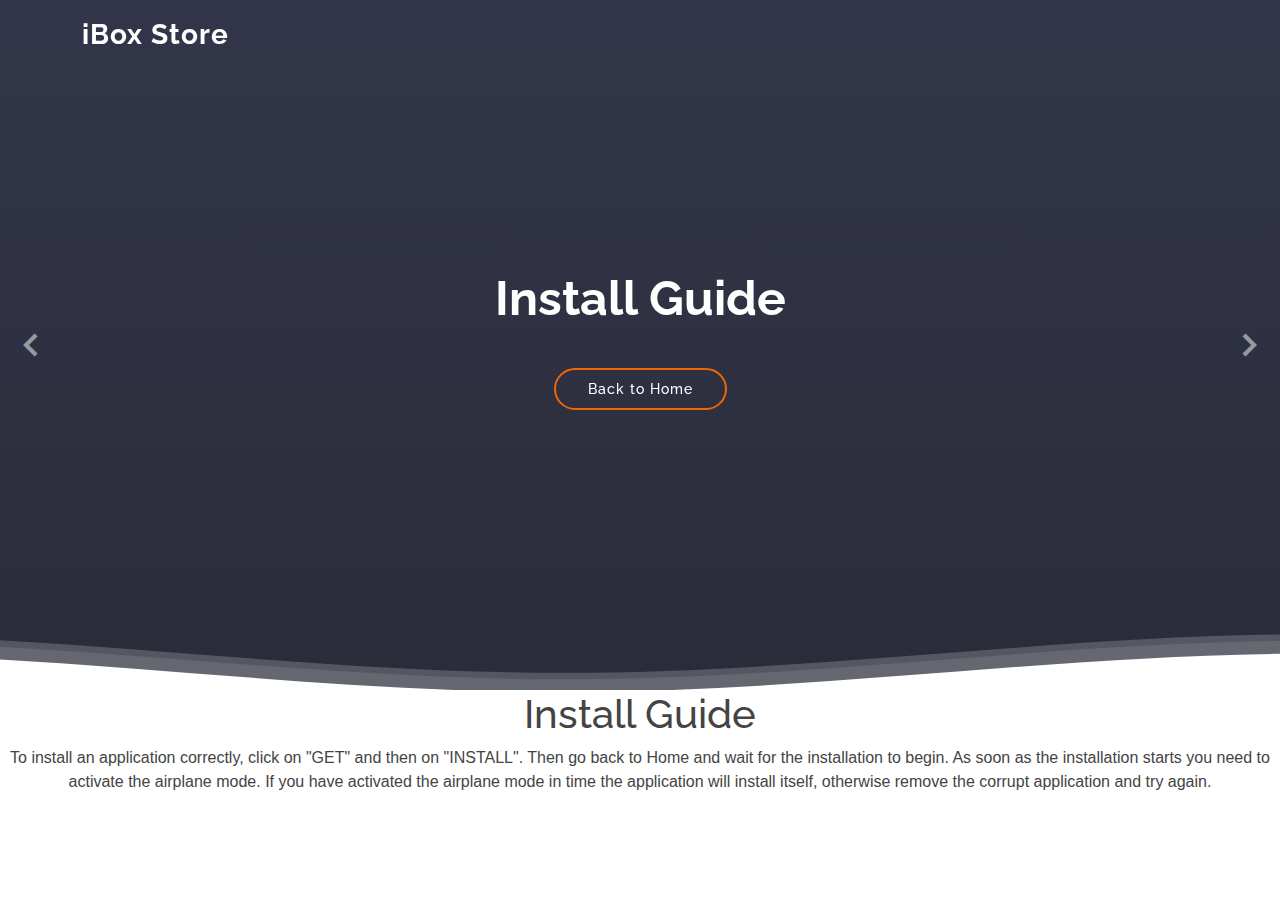
<file: installguide.html>
<!DOCTYPE html>
<html lang="en">

    <title>iShopBox - By MrCane</title>
  
<head>
 <meta charset="UTF-8">
  <meta name="description" content="iBox Store is a modded store for iOS where you can find IPA apps without jailbreak and without revokes!">
  <meta name="keywords" content="iBox,IBoxStore,ios apps,jailbreak apps without jailbreak,no jailbreak,cracked apps ios,cracked apps,without jailbreak,ipa apps,IPA apps,ipa apps,no revokes,no jailbreak,ios modded games,free ios apps,iOS 15 apps,cracked store ios, iOS cracked store,ipa apps no revokes">
  <meta name="author" content="MrCane">
  <meta name="viewport" content="width=device-width, initial-scale=1.0">

 



  
  <!-- Favicons -->
  <link href="assets/img/favicon.png" rel="icon">
  <link href="assets/img/apple-touch-icon.png" rel="apple-touch-icon">

  <!-- Google Fonts -->
  <link href="https://fonts.googleapis.com/css?family=Open+Sans:300,300i,400,400i,600,600i,700,700i|Raleway:300,300i,400,400i,500,500i,600,600i,700,700i|Poppins:300,300i,400,400i,500,500i,600,600i,700,700i" rel="stylesheet">

  <!-- Vendor CSS Files -->
  <link href="assets/vendor/animate.css/animate.min.css" rel="stylesheet">
  <link href="assets/vendor/aos/aos.css" rel="stylesheet">
  <link href="assets/vendor/bootstrap/css/bootstrap.min.css" rel="stylesheet">
  <link href="assets/vendor/bootstrap-icons/bootstrap-icons.css" rel="stylesheet">
  <link href="assets/vendor/boxicons/css/boxicons.min.css" rel="stylesheet">
  <link href="assets/vendor/glightbox/css/glightbox.min.css" rel="stylesheet">
  <link href="assets/vendor/remixicon/remixicon.css" rel="stylesheet">
  <link href="assets/vendor/swiper/swiper-bundle.min.css" rel="stylesheet">

  <!-- Template Main CSS File -->
  <link href="assets/css/style.css" rel="stylesheet">

  <!-- =======================================================
  * Template Name: tnx to Selecao
  * Template URL: https://bootstrapmade.com/selecao-bootstrap-template/
  * Author: BootstrapMade.com
  * License: https://bootstrapmade.com/license/
  ======================================================== -->
</head>

<body>

  <!-- ======= Header ======= -->
  <header id="header" class="fixed-top d-flex align-items-center  header-transparent ">
    <div class="container d-flex align-items-center justify-content-between">

      <div class="logo">
        <h1><a href="index.html">iBox Store</a></h1>
        <!-- Uncomment below if you prefer to use an image logo -->
        <!-- <a href="index.html"><img src="assets/img/logo.png" alt="" class="img-fluid"></a>-->
      </div>

      <nav id="navbar" class="navbar">
       
       
      </nav><!-- .navbar -->

    </div>
  </header><!-- End Header -->

  <!-- ======= Hero Section ======= -->
  <section id="hero" class="d-flex flex-column justify-content-end align-items-center">
    <div id="heroCarousel" data-bs-interval="5000" class="container carousel carousel-fade" data-bs-ride="carousel">

      <!-- Slide 1 -->
      <div class="carousel-item active">
        <div class="carousel-container">
          <h2 class="animate__animated animate__fadeInDown">Install <span>Guide</span></h2>
          
          <a href="https://ishopbox.github.io/" class="btn-get-started animate__animated animate__fadeInUp scrollto">Back to Home</a>
        </div>
      </div>

      
      </div>

      <a class="carousel-control-prev" href="#heroCarousel" role="button" data-bs-slide="prev">
        <span class="carousel-control-prev-icon bx bx-chevron-left" aria-hidden="true"></span>
      </a>

      <a class="carousel-control-next" href="#heroCarousel" role="button" data-bs-slide="next">
        <span class="carousel-control-next-icon bx bx-chevron-right" aria-hidden="true"></span>
      </a>


    <svg class="hero-waves" xmlns="http://www.w3.org/2000/svg" xmlns:xlink="http://www.w3.org/1999/xlink" viewBox="0 24 150 28 " preserveAspectRatio="none">
      <defs>
        <path id="wave-path" d="M-160 44c30 0 58-18 88-18s 58 18 88 18 58-18 88-18 58 18 88 18 v44h-352z">
      </defs>
      <g class="wave1">
        <use xlink:href="#wave-path" x="50" y="3" fill="rgba(255,255,255, .1)">
      </g>
      <g class="wave2">
        <use xlink:href="#wave-path" x="50" y="0" fill="rgba(255,255,255, .2)">
      </g>
      <g class="wave3">
        <use xlink:href="#wave-path" x="50" y="9" fill="#fff">
      </g>
    </svg>

  </section><!-- End Hero -->
<link rel="shortcut icon" href="https://tutubox.io/AppIcon.png">
<link rel="stylesheet" href="https://cdnjs.cloudflare.com/ajax/libs/font-awesome/4.7.0/css/font-awesome.min.css">
<link rel="stylesheet" href="assets/css.css">
          <!-- Guide Here -->
          <center><h1>Install Guide</h1></center>
         <center> <p>To install an application correctly, click on "GET" and then on "INSTALL". Then go back to Home and wait for the installation to begin. As soon as the installation starts you need to activate the airplane mode. If you have activated the airplane mode in time the application will install itself, otherwise remove the corrupt application and try again.</p></center>
          <center><h3></h3></center>
</file>
<file: assets/css.css>
body{background-color:;font-family:Arial}.btn{background-color:DodgerBlue;border:none;color:;padding:12px 30px;cursor:pointer;font-size:20px;border-radius:50px}.btn:hover{background-color:RoyalBlue;transition:1000ms}.text-p{text-align:center;color:#4f5654}.text-a{text-align:center;color:#4f5654}.text-a:hover{text-align:center;color:#ada0a0;transition:1000ms}.text-a2{text-align:center;color:DodgerBlue}.text-a2:hover{text-align:center;color:#4f5654;transition:1000ms}.text-h1-white{text-align:center;color:}.text-h3{text-align:center;color:#4f5654}.Main-Icon{width:100px;border-radius:15px}hr{border-color:#4f5654;background-color:#4f5654}.text-white{text-align:center;color:#000}.credits{width:85%;max-width:350px;height:60px;background-color:;padding:10px;border-radius:20px}.credits-icon{width:60px;border-radius:30%;float:left}.credits-name{font-family:helvetica;color;font-size:17px;margin:5px;margin-left:70px;text-align:justify}.credits-position{font-family:helvetica;color:#000;font-size:14px;margin:5px;margin-left:70px;text-align:justify}.get-btn{text-decoration:none;outline:none;color:;background-color:#007aff;padding:3px 18px 5px;border-radius:50px;float:right;margin:17px}.img-padding{padding:3px;background-color:#4f5654}
</file>
<file: assets/css/style.css>
/**
* Template Name: Selecao - v4.5.0
* Template URL: https://bootstrapmade.com/selecao-bootstrap-template/
* Author: BootstrapMade.com
* License: https://bootstrapmade.com/license/
*/

/*--------------------------------------------------------------
# General
--------------------------------------------------------------*/
body {
  font-family: "Open Sans", sans-serif;
  color: #444444;
}

a {
  color: #fff;
  text-decoration: none;
}

a:hover {
  color: #fff;
  text-decoration: none;
}

h1, h2, h3, h4, h5, h6 {
  font-family: "Raleway", sans-serif;
}

/*--------------------------------------------------------------
# Back to top button
--------------------------------------------------------------*/
.back-to-top {
  position: fixed;
  visibility: hidden;
  opacity: 0;
  right: 15px;
  bottom: 15px;
  z-index: 996;
  background: #ef6603;
  width: 40px;
  height: 40px;
  border-radius: 50px;
  transition: all 0.4s;
}
.back-to-top i {
  font-size: 28px;
  color: #fff;
  line-height: 0;
}
.back-to-top:hover {
  background: #fc7c1f;
  color: #fff;
}
.back-to-top.active {
  visibility: visible;
  opacity: 1;
}

/*--------------------------------------------------------------
# Disable AOS delay on mobile
--------------------------------------------------------------*/
@media screen and (max-width: 768px) {
  [data-aos-delay] {
    transition-delay: 0 !important;
  }
}
/*--------------------------------------------------------------
# Header
--------------------------------------------------------------*/
#header {
  height: 70px;
  transition: all 0.5s;
  z-index: 997;
  transition: all 0.5s;
  background: rgba(42, 44, 57, 0.9);
}
#header.header-transparent {
  background: transparent;
}
#header.header-scrolled {
  background: rgba(42, 44, 57, 0.9);
}
#header .logo h1 {
  font-size: 28px;
  margin: 0;
  padding: 0;
  line-height: 1;
  font-weight: 700;
  letter-spacing: 1px;
}
#header .logo h1 a, #header .logo h1 a:hover {
  color: #fff;
  text-decoration: none;
}
#header .logo img {
  padding: 0;
  margin: 0;
  max-height: 40px;
}

/*--------------------------------------------------------------
# Navigation Menu
--------------------------------------------------------------*/
/**
* Desktop Navigation 
*/
.navbar {
  padding: 0;
}
.navbar ul {
  margin: 0;
  padding: 0;
  display: flex;
  list-style: none;
  align-items: center;
}
.navbar li {
  position: relative;
}
.navbar a, .navbar a:focus {
  display: flex;
  align-items: center;
  justify-content: space-between;
  padding: 5px 15px 7px 15px;
  margin-left: 5px;
  font-size: 14px;
  color: #fff;
  white-space: nowrap;
  transition: 0.3s;
  border-radius: 50px;
}
.navbar a i, .navbar a:focus i {
  font-size: 12px;
  line-height: 0;
  margin-left: 5px;
}
.navbar a:hover, .navbar .active, .navbar .active:focus, .navbar li:hover > a {
  background: #ef6603;
}
.navbar .dropdown ul {
  display: block;
  position: absolute;
  left: 5px;
  top: calc(100% + 30px);
  margin: 5px 0 0 0;
  padding: 10px 0;
  z-index: 99;
  opacity: 0;
  visibility: hidden;
  background: #fff;
  box-shadow: 0px 0px 30px rgba(127, 137, 161, 0.25);
  transition: 0.3s;
  border-radius: 15px;
}
.navbar .dropdown ul li {
  min-width: 200px;
}
.navbar .dropdown ul a {
  padding: 10px 20px;
  color: #2a2c39;
  margin: 0 5px;
  font-size: 14px;
}
.navbar .dropdown ul a i {
  font-size: 12px;
}
.navbar .dropdown ul a:hover, .navbar .dropdown ul .active:hover, .navbar .dropdown ul li:hover > a {
  color: #fff;
}
.navbar .dropdown:hover > ul {
  opacity: 1;
  top: 100%;
  visibility: visible;
}
.navbar .dropdown .dropdown ul {
  top: 0;
  left: calc(100% - 30px);
  visibility: hidden;
}
.navbar .dropdown .dropdown:hover > ul {
  opacity: 1;
  top: 0;
  left: 100%;
  visibility: visible;
}
@media (max-width: 1366px) {
  .navbar .dropdown .dropdown ul {
    left: -90%;
  }
  .navbar .dropdown .dropdown:hover > ul {
    left: -100%;
  }
}

/**
* Mobile Navigation 
*/
.mobile-nav-toggle {
  color: #fff;
  font-size: 28px;
  cursor: pointer;
  display: none;
  line-height: 0;
  transition: 0.5s;
}

@media (max-width: 991px) {
  .mobile-nav-toggle {
    display: block;
  }

  .navbar ul {
    display: none;
  }
}
.navbar-mobile {
  position: fixed;
  overflow: hidden;
  top: 0;
  right: 0;
  left: 0;
  bottom: 0;
  background: rgba(20, 21, 28, 0.9);
  transition: 0.3s;
  z-index: 999;
}
.navbar-mobile .mobile-nav-toggle {
  position: absolute;
  top: 15px;
  right: 15px;
}
.navbar-mobile ul {
  display: block;
  position: absolute;
  top: 55px;
  right: 15px;
  bottom: 15px;
  left: 15px;
  padding: 10px 0;
  border-radius: 10px;
  background-color: #fff;
  overflow-y: auto;
  transition: 0.3s;
}
.navbar-mobile a, .navbar-mobile a:focus {
  padding: 10px 20px;
  margin: 5px;
  font-size: 15px;
  color: #2a2c39;
}
.navbar-mobile a:hover, .navbar-mobile .active, .navbar-mobile li:hover > a {
  color: #fff;
}
.navbar-mobile .getstarted, .navbar-mobile .getstarted:focus {
  margin: 15px;
}
.navbar-mobile .dropdown ul {
  position: static;
  display: none;
  margin: 10px 20px;
  padding: 10px 0;
  z-index: 99;
  opacity: 1;
  visibility: visible;
  background: #fff;
  box-shadow: 0px 0px 30px rgba(127, 137, 161, 0.25);
}
.navbar-mobile .dropdown ul li {
  min-width: 200px;
}
.navbar-mobile .dropdown ul a {
  padding: 10px 20px;
}
.navbar-mobile .dropdown ul a i {
  font-size: 12px;
}
.navbar-mobile .dropdown ul a:hover, .navbar-mobile .dropdown ul .active:hover, .navbar-mobile .dropdown ul li:hover > a {
  color: #fff;
}
.navbar-mobile .dropdown > .dropdown-active {
  display: block;
}

/*--------------------------------------------------------------
# Hero Section
--------------------------------------------------------------*/
#hero {
  width: 100%;
  overflow: hidden;
  position: relative;
  background: linear-gradient(0deg, #2a2c39 0%, #33364a 100%);
  padding: 0;
}
#hero .carousel-container {
  display: flex;
  justify-content: center;
  align-items: center;
  flex-direction: column;
  text-align: center;
  position: relative;
  height: 70vh;
  padding-top: 60px;
}
#hero h2 {
  color: #fff;
  margin-bottom: 30px;
  font-size: 48px;
  font-weight: 700;
}
#hero p {
  width: 80%;
  -webkit-animation-delay: 0.4s;
  animation-delay: 0.4s;
  margin: 0 auto 30px auto;
  color: #fff;
}
#hero .carousel-control-prev, #hero .carousel-control-next {
  width: 10%;
}
#hero .carousel-control-next-icon, #hero .carousel-control-prev-icon {
  background: none;
  font-size: 48px;
  line-height: 1;
  width: auto;
  height: auto;
}
#hero .btn-get-started {
  font-family: "Raleway", sans-serif;
  font-weight: 500;
  font-size: 14px;
  letter-spacing: 1px;
  display: inline-block;
  padding: 12px 32px;
  border-radius: 50px;
  transition: 0.5s;
  line-height: 1;
  margin: 10px;
  color: #fff;
  -webkit-animation-delay: 0.8s;
  animation-delay: 0.8s;
  border: 2px solid #ef6603;
}
#hero .btn-get-started:hover {
 
  color: #fff;
  text-decoration: none;
}
@media (min-width: 1024px) {
  #hero p {
    width: 60%;
  }
  #hero .carousel-control-prev, #hero .carousel-control-next {
    width: 5%;
  }
}
@media (max-width: 768px) {
  #hero .carousel-container {
    height: 90vh;
  }
  #hero h2 {
    font-size: 28px;
  }
}

.hero-waves {
  display: block;
  width: 100%;
  height: 60px;
  position: relative;
}

.wave1 use {
  -webkit-animation: move-forever1 10s linear infinite;
  animation: move-forever1 10s linear infinite;
  -webkit-animation-delay: -2s;
  animation-delay: -2s;
}

.wave2 use {
  -webkit-animation: move-forever2 8s linear infinite;
  animation: move-forever2 8s linear infinite;
  -webkit-animation-delay: -2s;
  animation-delay: -2s;
}

.wave3 use {
  -webkit-animation: move-forever3 6s linear infinite;
  animation: move-forever3 6s linear infinite;
  -webkit-animation-delay: -2s;
  animation-delay: -2s;
}

@-webkit-keyframes move-forever1 {
  0% {
    transform: translate(85px, 0%);
  }
  100% {
    transform: translate(-90px, 0%);
  }
}

@keyframes move-forever1 {
  0% {
    transform: translate(85px, 0%);
  }
  100% {
    transform: translate(-90px, 0%);
  }
}
@-webkit-keyframes move-forever2 {
  0% {
    transform: translate(-90px, 0%);
  }
  100% {
    transform: translate(85px, 0%);
  }
}
@keyframes move-forever2 {
  0% {
    transform: translate(-90px, 0%);
  }
  100% {
    transform: translate(85px, 0%);
  }
}
@-webkit-keyframes move-forever3 {
  0% {
    transform: translate(-90px, 0%);
  }
  100% {
    transform: translate(85px, 0%);
  }
}
@keyframes move-forever3 {
  0% {
    transform: translate(-90px, 0%);
  }
  100% {
    transform: translate(85px, 0%);
  }
}
/*--------------------------------------------------------------
# Sections General
--------------------------------------------------------------*/
section {
  padding: 60px 0;
  overflow: hidden;
}

.section-title {
  padding-bottom: 40px;
}
.section-title h2 {
  font-size: 14px;
  font-weight: 500;
  padding: 0;
  line-height: 1px;
  margin: 0 0 5px 0;
  letter-spacing: 2px;
  text-transform: uppercase;
  color: #aaaaaa;
  font-family: "Poppins", sans-serif;
}
.section-title h2::after {
  content: "";
  width: 120px;
  height: 1px;
  display: inline-block;
  background: #fd9042;
  margin: 4px 10px;
}
.section-title p {
  margin: 0;
  margin: 0;
  font-size: 36px;
  font-weight: 700;
  text-transform: uppercase;
  font-family: "Poppins", sans-serif;
  color: #2a2c39;
}

/*--------------------------------------------------------------
# About
--------------------------------------------------------------*/
.about {
  padding-top: 80px;
}
.about .content h3 {
  font-weight: 600;
  font-size: 26px;
}
.about .content ul {
  list-style: none;
  padding: 0;
}
.about .content ul li {
  padding-left: 28px;
  position: relative;
}
.about .content ul li + li {
  margin-top: 10px;
}
.about .content ul i {
  position: absolute;
  left: 0;
  top: 2px;
  font-size: 20px;
  color: #ef6603;
  line-height: 1;
}
.about .content p:last-child {
  margin-bottom: 0;
}
.about .content .btn-learn-more {
  font-family: "Raleway", sans-serif;
  font-weight: 600;
  font-size: 14px;
  letter-spacing: 1px;
  display: inline-block;
  padding: 12px 32px;
  border-radius: 5px;
  transition: 0.3s;
  line-height: 1;
  color: #ef6603;
  -webkit-animation-delay: 0.8s;
  animation-delay: 0.8s;
  margin-top: 6px;
  border: 2px solid #ef6603;
}
.about .content .btn-learn-more:hover {
  background: #ef6603;
  color: #fff;
  text-decoration: none;
}

/*--------------------------------------------------------------
# Features
--------------------------------------------------------------*/
.features .nav-tabs {
  border: 0;
}
.features .nav-link {
  border: 1px solid #d4d6df;
  padding: 15px;
  transition: 0.3s;
  color: #2a2c39;
  border-radius: 0;
  display: flex;
  align-items: center;
  justify-content: center;
}
.features .nav-link i {
  padding-right: 15px;
  font-size: 48px;
}
.features .nav-link h4 {
  font-size: 18px;
  font-weight: 600;
  margin: 0;
}
.features .nav-link:hover {
  color: #ef6603;
}
.features .nav-link.active {
  background: #ef6603;
  color: #fff;
  border-color: #ef6603;
}
@media (max-width: 768px) {
  .features .nav-link i {
    padding: 0;
    line-height: 1;
    font-size: 36px;
  }
}
@media (max-width: 575px) {
  .features .nav-link {
    padding: 15px;
  }
  .features .nav-link i {
    font-size: 24px;
  }
}
.features .tab-content {
  margin-top: 30px;
}
.features .tab-pane h3 {
  font-weight: 600;
  font-size: 26px;
}
.features .tab-pane ul {
  list-style: none;
  padding: 0;
}
.features .tab-pane ul li {
  padding-bottom: 10px;
}
.features .tab-pane ul i {
  font-size: 20px;
  padding-right: 4px;
  color: #ef6603;
}
.features .tab-pane p:last-child {
  margin-bottom: 0;
}

/*--------------------------------------------------------------
# Cta
--------------------------------------------------------------*/
.cta {
  background: #2a2c39;
  padding: 80px 0;
}
.cta h3 {
  color: #fff;
  font-size: 28px;
  font-weight: 700;
}
.cta p {
  color: #fff;
}
.cta .cta-btn {
  font-family: "Raleway", sans-serif;
  text-transform: uppercase;
  font-weight: 700;
  font-size: 14px;
  letter-spacing: 1px;
  display: inline-block;
  padding: 12px 30px;
  border-radius: 50px;
  transition: 0.5s;
  margin: 10px;
  color: #fff;
  background: #ef6603;
}
.cta .cta-btn:hover {
  background: #fff;
  color: #ef6603;
}
@media (max-width: 1024px) {
  .cta {
    background-attachment: scroll;
  }
}
@media (min-width: 769px) {
  .cta .cta-btn-container {
    display: flex;
    align-items: center;
    justify-content: flex-end;
  }
}

/*--------------------------------------------------------------
# Services
--------------------------------------------------------------*/
.services .icon-box {
  padding: 30px;
  position: relative;
  overflow: hidden;
  border-radius: 10px;
  background: #fff;
  box-shadow: 0 2px 29px 0 rgba(68, 88, 144, 0.12);
  transition: all 0.4s ease-in-out;
  width: 100%;
  height: 100%;
}
.services .icon-box:hover {
  transform: translateY(-10px);
  box-shadow: 0 2px 35px 0 rgba(68, 88, 144, 0.2);
}
.services .icon {
  position: absolute;
  left: -20px;
  top: calc(50% - 30px);
}
.services .icon i {
  font-size: 64px;
  line-height: 1;
  transition: 0.5s;
}
.services .title {
  margin-left: 40px;
  font-weight: 700;
  margin-bottom: 15px;
  font-size: 18px;
}
.services .title a {
  color: #2a2c39;
  transition: ease-in-out 0.3s;
}
.services .title a:hover {
  color: #ef6603;
}
.services .description {
  font-size: 14px;
  margin-left: 40px;
  line-height: 24px;
  margin-bottom: 0;
}

/*--------------------------------------------------------------
# Portfolio
--------------------------------------------------------------*/
.portfolio #portfolio-flters {
  list-style: none;
  margin-bottom: 20px;
}
.portfolio #portfolio-flters li {
  cursor: pointer;
  display: inline-block;
  margin: 0 0 10px 10px;
  font-size: 16px;
  font-weight: 500;
  line-height: 1;
  text-transform: uppercase;
  color: #444444;
  transition: all 0.3s ease-in-out;
}
.portfolio #portfolio-flters li::before {
  content: "[";
  margin-right: 6px;
  color: #fff;
  font-size: 18px;
  font-weight: 400;
  transition: all 0.3s ease-in-out;
}
.portfolio #portfolio-flters li::after {
  content: "]";
  margin-left: 6px;
  color: #fff;
  font-size: 18px;
  font-weight: 400;
  transition: all 0.3s ease-in-out;
}
.portfolio #portfolio-flters li:hover, .portfolio #portfolio-flters li.filter-active {
  color: #ef6603;
}
.portfolio #portfolio-flters li.filter-active::before, .portfolio #portfolio-flters li.filter-active::after {
  color: #ef6603;
}
.portfolio .portfolio-item {
  margin-bottom: 30px;
}
.portfolio .portfolio-item .portfolio-img {
  overflow: hidden;
}
.portfolio .portfolio-item .portfolio-img img {
  transition: all 0.8s ease-in-out;
}
.portfolio .portfolio-item .portfolio-info {
  opacity: 0;
  position: absolute;
  left: 15px;
  bottom: 0;
  z-index: 3;
  right: 15px;
  transition: all ease-in-out 0.3s;
  background: rgba(0, 0, 0, 0.5);
  padding: 10px 15px;
}
.portfolio .portfolio-item .portfolio-info h4 {
  font-size: 18px;
  color: #fff;
  font-weight: 600;
  color: #fff;
  margin-bottom: 0px;
}
.portfolio .portfolio-item .portfolio-info p {
  color: #fedac0;
  font-size: 14px;
  margin-bottom: 0;
}
.portfolio .portfolio-item .portfolio-info .preview-link, .portfolio .portfolio-item .portfolio-info .details-link {
  position: absolute;
  right: 40px;
  font-size: 24px;
  top: calc(50% - 18px);
  color: #fff;
  transition: 0.3s;
}
.portfolio .portfolio-item .portfolio-info .preview-link:hover, .portfolio .portfolio-item .portfolio-info .details-link:hover {
  color: #fd9f5b;
}
.portfolio .portfolio-item .portfolio-info .details-link {
  right: 10px;
}
.portfolio .portfolio-item .portfolio-links {
  opacity: 0;
  left: 0;
  right: 0;
  text-align: center;
  z-index: 3;
  position: absolute;
  transition: all ease-in-out 0.3s;
}
.portfolio .portfolio-item .portfolio-links a {
  color: #fff;
  margin: 0 2px;
  font-size: 28px;
  display: inline-block;
  transition: 0.3s;
}
.portfolio .portfolio-item .portfolio-links a:hover {
  color: #fff;
}
.portfolio .portfolio-item:hover .portfolio-img img {
  transform: scale(1.2);
}
.portfolio .portfolio-item:hover .portfolio-info {
  opacity: 1;
}

/*--------------------------------------------------------------
# Portfolio Details
--------------------------------------------------------------*/
.portfolio-details {
  padding-top: 40px;
}
.portfolio-details .portfolio-details-slider img {
  width: 100%;
}
.portfolio-details .portfolio-details-slider .swiper-pagination {
  margin-top: 20px;
  position: relative;
}
.portfolio-details .portfolio-details-slider .swiper-pagination .swiper-pagination-bullet {
  width: 12px;
  height: 12px;
  background-color: #fff;
  opacity: 1;
  border: 1px solid #ef6603;
}
.portfolio-details .portfolio-details-slider .swiper-pagination .swiper-pagination-bullet-active {
  background-color: #ef6603;
}
.portfolio-details .portfolio-info {
  padding: 30px;
  box-shadow: 0px 0 30px rgba(42, 44, 57, 0.08);
}
.portfolio-details .portfolio-info h3 {
  font-size: 22px;
  font-weight: 700;
  margin-bottom: 20px;
  padding-bottom: 20px;
  border-bottom: 1px solid #eee;
}
.portfolio-details .portfolio-info ul {
  list-style: none;
  padding: 0;
  font-size: 15px;
}
.portfolio-details .portfolio-info ul li + li {
  margin-top: 10px;
}
.portfolio-details .portfolio-description {
  padding-top: 30px;
}
.portfolio-details .portfolio-description h2 {
  font-size: 26px;
  font-weight: 700;
  margin-bottom: 20px;
}
.portfolio-details .portfolio-description p {
  padding: 0;
}

/*--------------------------------------------------------------
# Testimonials
--------------------------------------------------------------*/
.testimonials .testimonials-carousel, .testimonials .testimonials-slider {
  overflow: hidden;
}
.testimonials .testimonial-item {
  box-sizing: content-box;
  padding: 30px 30px 0 30px;
  margin: 30px 15px;
  text-align: center;
  min-height: 350px;
  box-shadow: 0px 2px 12px rgba(0, 0, 0, 0.08);
}
.testimonials .testimonial-item .testimonial-img {
  width: 90px;
  border-radius: 50%;
  border: 4px solid #fff;
  margin: 0 auto;
}
.testimonials .testimonial-item h3 {
  font-size: 18px;
  font-weight: bold;
  margin: 10px 0 5px 0;
  color: #111;
}
.testimonials .testimonial-item h4 {
  font-size: 14px;
  color: #999;
  margin: 0;
}
.testimonials .testimonial-item .quote-icon-left, .testimonials .testimonial-item .quote-icon-right {
  color: #fedac0;
  font-size: 26px;
}
.testimonials .testimonial-item .quote-icon-left {
  display: inline-block;
  left: -5px;
  position: relative;
}
.testimonials .testimonial-item .quote-icon-right {
  display: inline-block;
  right: -5px;
  position: relative;
  top: 10px;
}
.testimonials .testimonial-item p {
  font-style: italic;
  margin: 0 auto 15px auto;
}
.testimonials .swiper-pagination {
  margin-top: 20px;
  position: relative;
}
.testimonials .swiper-pagination .swiper-pagination-bullet {
  width: 12px;
  height: 12px;
  background-color: #fff;
  opacity: 1;
  border: 1px solid #ef6603;
}
.testimonials .swiper-pagination .swiper-pagination-bullet-active {
  background-color: #ef6603;
}

/*--------------------------------------------------------------
# Pricing
--------------------------------------------------------------*/
.pricing .box {
  padding: 20px;
  background: #fff;
  text-align: center;
  box-shadow: 0px 0px 4px rgba(0, 0, 0, 0.12);
  border-radius: 5px;
  position: relative;
  overflow: hidden;
}
.pricing h3 {
  font-weight: 400;
  margin: -20px -20px 25px -20px;
  padding: 30px 15px;
  font-size: 18px;
  font-weight: 600;
  color: #777777;
  background: #f8f8f8;
}
.pricing h4 {
  font-size: 36px;
  color: #ef6603;
  font-weight: 600;
  font-family: "Poppins", sans-serif;
  margin-bottom: 20px;
}
.pricing h4 sup {
  font-size: 20px;
  top: -15px;
  left: -3px;
}
.pricing h4 span {
  color: #bababa;
  font-size: 16px;
  font-weight: 300;
}
.pricing ul {
  padding: 0;
  list-style: none;
  color: #444444;
  text-align: center;
  line-height: 20px;
  font-size: 14px;
}
.pricing ul li {
  padding-bottom: 16px;
}
.pricing ul i {
  color: #ef6603;
  font-size: 18px;
  padding-right: 4px;
}
.pricing ul .na {
  color: #ccc;
  text-decoration: line-through;
}
.pricing .btn-wrap {
  margin: 20px -20px -20px -20px;
  padding: 20px 15px;
  background: #f8f8f8;
  text-align: center;
}
.pricing .btn-buy {
  background: #ef6603;
  display: inline-block;
  padding: 8px 35px 10px 35px;
  border-radius: 50px;
  color: #fff;
  transition: none;
  font-size: 14px;
  font-weight: 400;
  font-family: "Raleway", sans-serif;
  font-weight: 600;
  transition: 0.3s;
}
.pricing .btn-buy:hover {
  background: #fc8129;
}
.pricing .featured {
  border: 2px solid #ef6603;
}
.pricing .featured h3 {
  color: #fff;
  background: #ef6603;
}
.pricing .advanced {
  width: 200px;
  position: absolute;
  top: 18px;
  right: -68px;
  transform: rotate(45deg);
  z-index: 1;
  font-size: 14px;
  padding: 1px 0 3px 0;
  background: #ef6603;
  color: #fff;
}

/*--------------------------------------------------------------
# F.A.Q
--------------------------------------------------------------*/
.faq {
  padding: 60px 0;
}
.faq .faq-list {
  padding: 0;
  list-style: none;
}
.faq .faq-list li {
  border-bottom: 1px solid #ececf1;
  margin-bottom: 20px;
  padding-bottom: 20px;
}
.faq .faq-list .question {
  display: block;
  position: relative;
  font-family: #ef6603;
  font-size: 18px;
  line-height: 24px;
  font-weight: 400;
  padding-left: 25px;
  cursor: pointer;
  color: #bd5102;
  transition: 0.3s;
}
.faq .faq-list i {
  font-size: 16px;
  position: absolute;
  left: 0;
  top: -2px;
}
.faq .faq-list p {
  margin-bottom: 0;
  padding: 10px 0 0 25px;
}
.faq .faq-list .icon-show {
  display: none;
}
.faq .faq-list .collapsed {
  color: black;
}
.faq .faq-list .collapsed:hover {
  color: #ef6603;
}
.faq .faq-list .collapsed .icon-show {
  display: inline-block;
  transition: 0.6s;
}
.faq .faq-list .collapsed .icon-close {
  display: none;
  transition: 0.6s;
}

/*--------------------------------------------------------------
# Team
--------------------------------------------------------------*/
.team {
  background: #fff;
  padding: 60px 0;
}
.team .member {
  margin-bottom: 20px;
  overflow: hidden;
  border-radius: 5px;
  background: #fff;
  box-shadow: 0px 2px 15px rgba(0, 0, 0, 0.1);
}
.team .member .member-img {
  position: relative;
  overflow: hidden;
}
.team .member .social {
  position: absolute;
  left: 0;
  bottom: 30px;
  right: 0;
  opacity: 0;
  transition: ease-in-out 0.3s;
  display: flex;
  align-items: center;
  justify-content: center;
}
.team .member .social a {
  transition: color 0.3s;
  margin: 0 3px;
  border-radius: 50px;
  width: 36px;
  height: 36px;
  background: rgba(239, 102, 3, 0.8);
  transition: ease-in-out 0.3s;
  color: #fff;
  display: inline-flex;
  align-items: center;
  justify-content: center;
}
.team .member .social a:hover {
  background: #fff;
}
.team .member .social i {
  font-size: 18px;
  line-height: 0;
}
.team .member .member-info {
  padding: 25px 15px;
}
.team .member .member-info h4 {
  font-weight: 700;
  margin-bottom: 5px;
  font-size: 18px;
  color: #2a2c39;
}
.team .member .member-info span {
  display: block;
  font-size: 13px;
  font-weight: 400;
  color: #aaaaaa;
}
.team .member .member-info p {
  font-style: italic;
  font-size: 14px;
  line-height: 26px;
  color: #777777;
}
.team .member:hover .social {
  opacity: 1;
  bottom: 15px;
}

/*--------------------------------------------------------------
# Contact
--------------------------------------------------------------*/
.contact .info {
  width: 100%;
  background: #fff;
}
.contact .info i {
  font-size: 20px;
  color: #ef6603;
  float: left;
  width: 44px;
  height: 44px;
  background: #ffecde;
  display: flex;
  justify-content: center;
  align-items: center;
  border-radius: 50px;
  transition: all 0.3s ease-in-out;
}
.contact .info h4 {
  padding: 0 0 0 60px;
  font-size: 22px;
  font-weight: 600;
  margin-bottom: 5px;
  color: #2a2c39;
}
.contact .info p {
  padding: 0 0 0 60px;
  margin-bottom: 0;
  font-size: 14px;
  color: #555974;
}
.contact .info .email, .contact .info .phone {
  margin-top: 40px;
}
.contact .info .email:hover i, .contact .info .address:hover i, .contact .info .phone:hover i {
  background: #ef6603;
  color: #fff;
}
.contact .php-email-form {
  width: 100%;
  background: #fff;
}
.contact .php-email-form .form-group {
  padding-bottom: 8px;
}
.contact .php-email-form .error-message {
  display: none;
  color: #fff;
  background: #ed3c0d;
  text-align: left;
  padding: 15px;
  font-weight: 600;
}
.contact .php-email-form .error-message br + br {
  margin-top: 25px;
}
.contact .php-email-form .sent-message {
  display: none;
  color: #fff;
  background: #18d26e;
  text-align: center;
  padding: 15px;
  font-weight: 600;
}
.contact .php-email-form .loading {
  display: none;
  background: #fff;
  text-align: center;
  padding: 15px;
}
.contact .php-email-form .loading:before {
  content: "";
  display: inline-block;
  border-radius: 50%;
  width: 24px;
  height: 24px;
  margin: 0 10px -6px 0;
  border: 3px solid #18d26e;
  border-top-color: #eee;
  -webkit-animation: animate-loading 1s linear infinite;
  animation: animate-loading 1s linear infinite;
}
.contact .php-email-form input, .contact .php-email-form textarea {
  border-radius: 0;
  box-shadow: none;
  font-size: 14px;
}
.contact .php-email-form input {
  height: 44px;
}
.contact .php-email-form textarea {
  padding: 10px 12px;
}
.contact .php-email-form button[type=submit] {
  background: #ef6603;
  border: 0;
  padding: 10px 24px;
  color: #fff;
  transition: 0.4s;
  border-radius: 50px;
}
.contact .php-email-form button[type=submit]:hover {
  background: #fc8129;
}
@-webkit-keyframes animate-loading {
  0% {
    transform: rotate(0deg);
  }
  100% {
    transform: rotate(360deg);
  }
}
@keyframes animate-loading {
  0% {
    transform: rotate(0deg);
  }
  100% {
    transform: rotate(360deg);
  }
}

/*--------------------------------------------------------------
# Breadcrumbs
--------------------------------------------------------------*/
.breadcrumbs {
  padding: 15px 0;
  margin-top: 70px;
  background: #f7f8f9;
  min-height: 40px;
}
.breadcrumbs h2 {
  font-size: 28px;
  font-weight: 400;
  margin: 0;
}
.breadcrumbs ol {
  display: flex;
  flex-wrap: wrap;
  list-style: none;
  padding: 0;
  margin: 0;
  font-size: 14px;
}
@media (max-width: 992px) {
  .breadcrumbs ol {
    margin-top: 10px;
  }
}
.breadcrumbs ol li + li {
  padding-left: 10px;
}
.breadcrumbs ol li + li::before {
  display: inline-block;
  padding-right: 10px;
  color: #404356;
  content: "/";
}
@media (max-width: 768px) {
  .breadcrumbs .d-flex {
    display: block !important;
  }
  .breadcrumbs ol {
    display: block;
  }
  .breadcrumbs ol li {
    display: inline-block;
  }
}

/*--------------------------------------------------------------
# Footer
--------------------------------------------------------------*/
#footer {
  background: #14151c;
  color: #fff;
  font-size: 14px;
  text-align: center;
  padding: 30px 0;
}
#footer h3 {
  font-size: 36px;
  font-weight: 700;
  color: #fff;
  position: relative;
  font-family: "Poppins", sans-serif;
  padding: 0;
  margin: 0 0 15px 0;
}
#footer p {
  font-size: 15;
  font-style: italic;
  padding: 0;
  margin: 0 0 40px 0;
}
#footer .social-links {
  margin: 0 0 40px 0;
}
#footer .social-links a {
  font-size: 18px;
  display: inline-block;
  background: #ef6603;
  color: #fff;
  line-height: 1;
  padding: 8px 0;
  margin-right: 4px;
  border-radius: 50%;
  text-align: center;
  width: 36px;
  height: 36px;
  transition: 0.3s;
}
#footer .social-links a:hover {
  background: #bd5102;
  color: #fff;
  text-decoration: none;
}
#footer .copyright {
  margin: 0 0 5px 0;
}
#footer .credits {
  font-size: 13px;
}
</file>
